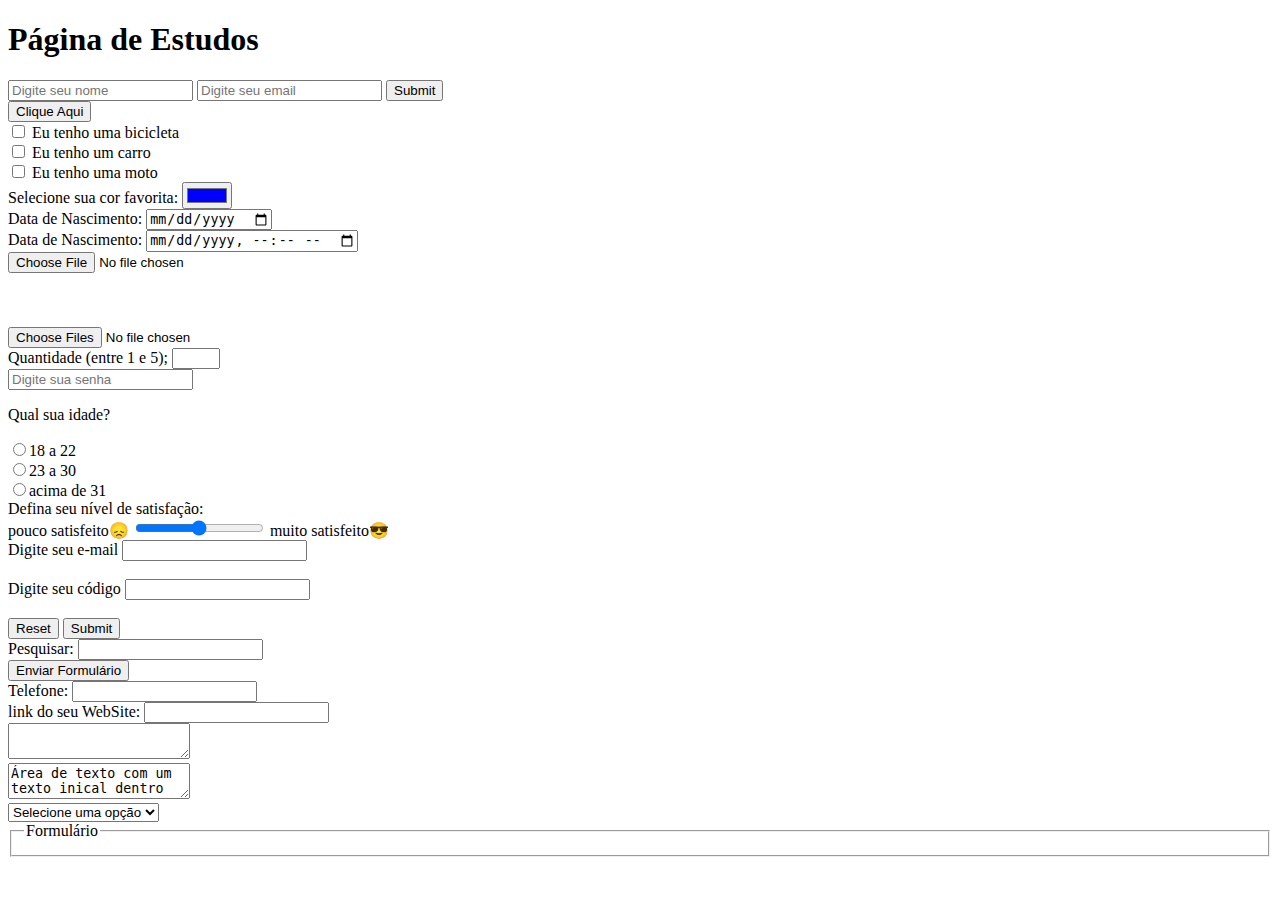
<file: index.html>
<!DOCTYPE html>
<html lang="pt-br">

<head>
    <meta charset="UTF-8">
    <meta name="viewport" content="width=device-width, initial-scale=1.0">
    <title>Formulários</title>
</head>

<body>
    <h1>Página de Estudos</h1>
    <form method="get" action="envio_dados.php">
        <input type="text" name="nome" placeholder="Digite seu nome">
        <input type="e-mail" name="email" placeholder="Digite seu email">
        <input type="submit" name="enviar" placeholder="Enviar">
    </form>

    <form>
        <input type="button" value="Clique Aqui" onclick="msg()">
    </form>
    <form>
        <input type="checkbox" name="veiculo1" value="bicicleta">
        Eu tenho uma bicicleta <br>
        <input type="checkbox" name="veiculo2" value="carro">
        Eu tenho um carro <br>
        <input type="checkbox" name="veiculo3" value="moto">
        Eu tenho uma moto
    </form>

    <form>
        Selecione sua cor favorita: <input type="color" name="favcor" value="#0000FF">
    </form>

    <form>
        Data de Nascimento: <input type="date" name="nascimento">
    </form>

    <form>
        Data de Nascimento: <input type="datetime-local" name="bdaytime">
    </form>

    <!-- Para permitir o envio de um único arquivo por vez -->
    <form>
        <input type="file" name="arquivo">
    </form>
    <br><br><br>
    <!-- Para permitir seleção de multiplos arquivos -->
    <form>
        <input type="file" name="arquivos" multiple>
    </form>

    <form>
        Quantidade (entre 1 e 5); <input type="number" name="qtd" min="1" max="5">
    </form>

    <form>
        <input type="password" name="senha" placeholder="Digite sua senha">
    </form>

    <form>
        <p>Qual sua idade?</p>
        <input type="radio" name="idade" value="18_22">18 a 22<br>
        <input type="radio" name="idade" value="23_30">23 a 30<br>
        <input type="radio" name="idade" value="mais31">acima de 31<br>
    </form>

    <form>
        <!-- Barrinha de satisfação -->
        Defina seu nível de satisfação:<br>
        pouco satisfeito😞
        <input type="range" name="satisfacão" min="0" max="10">
        muito satisfeito😎
    </form>

    <form>
        <label for="email">Digite seu e-mail</label>
        <input type="email" id="email" name="email"><br><br>
        <label for="pin">Digite seu código</label>
        <input type="text" id="pin" name="pin" maxlength="4"><br><br>
        <input type="reset" value="Reset">
        <input type="submit" value="Submit">
    </form>

    <form>
        Pesquisar: <input type="search" name="q">
    </form>

    <form>
        <input type="submit" value="Enviar Formulário">
    </form>

    <form>
        Telefone: <input type="tel" name="usetel">
    </form>

    <form>
        link do seu WebSite: <input type="url" name="webpage">
    </form>

    <form>
        <textarea></textarea>
        <br>
        <textarea>Área de texto com um texto inical dentro</textarea>
    </form>

    <select name="lista" id="lista">
        <option>Selecione uma opção</option>
        <option>Macarrão</option>
        <option>Pizza</option>
        <option>Nhoque</option>
        <option>Canelone</option>
    </select>

    <fieldset>
        <legend>Formulário</legend>
    </fieldset>
    

    <script>
        function msg() {
            alert("Você clicou no botão!")
        }
    </script>

</body>

</html>
</file>
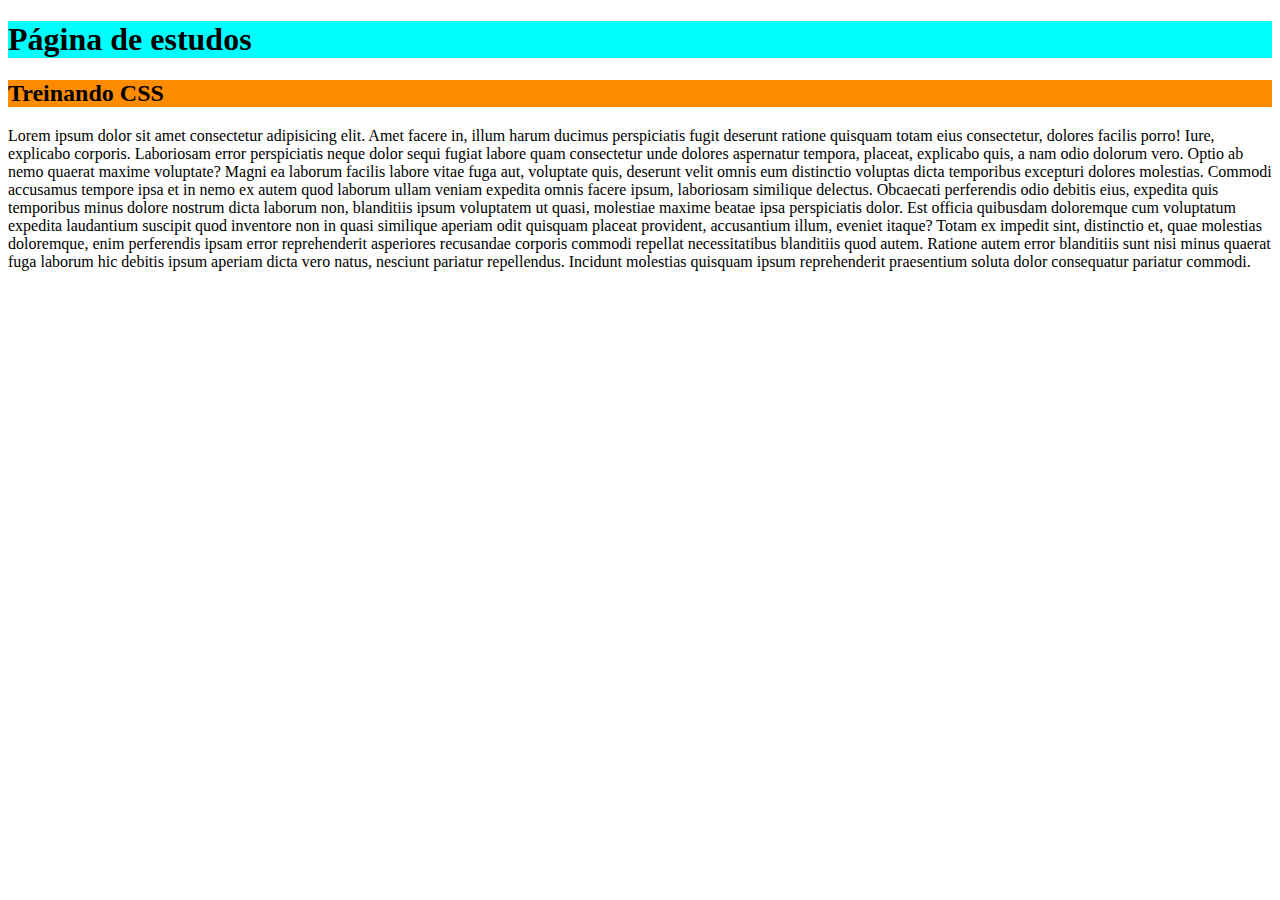
<file: exemplo_aula/index.html>
<!DOCTYPE html>
<html lang="pt-br">

<head>
    <meta charset="UTF-8">
    <meta name="viewport" content="width=device-width, initial-scale=1.0">
    <title>Página de estudos CSS</title>
    <link rel="stylesheet" href="estilo.css">
</head>

<body>
    <h1>Página de estudos</h1>
    <h2>Treinando CSS</h2>
    <p>Lorem ipsum dolor sit amet consectetur adipisicing elit. Amet facere in, illum harum ducimus perspiciatis fugit
        deserunt ratione quisquam totam eius consectetur, dolores facilis porro! Iure, explicabo corporis. Laboriosam
        error perspiciatis neque dolor sequi fugiat labore quam consectetur unde dolores aspernatur tempora, placeat,
        explicabo quis, a nam odio dolorum vero. Optio ab nemo quaerat maxime voluptate? Magni ea laborum facilis labore
        vitae fuga aut, voluptate quis, deserunt velit omnis eum distinctio voluptas dicta temporibus excepturi dolores
        molestias. Commodi accusamus tempore ipsa et in nemo ex autem quod laborum ullam veniam expedita omnis facere
        ipsum, laboriosam similique delectus. Obcaecati perferendis odio debitis eius, expedita quis temporibus minus
        dolore nostrum dicta laborum non, blanditiis ipsum voluptatem ut quasi, molestiae maxime beatae ipsa
        perspiciatis dolor. Est officia quibusdam doloremque cum voluptatum expedita laudantium suscipit quod inventore
        non in quasi similique aperiam odit quisquam placeat provident, accusantium illum, eveniet itaque? Totam ex
        impedit sint, distinctio et, quae molestias doloremque, enim perferendis ipsam error reprehenderit asperiores
        recusandae corporis commodi repellat necessitatibus blanditiis quod autem. Ratione autem error blanditiis sunt
        nisi minus quaerat fuga laborum hic debitis ipsum aperiam dicta vero natus, nesciunt pariatur repellendus.
        Incidunt molestias quisquam ipsum reprehenderit praesentium soluta dolor consequatur pariatur commodi.</p>
    
</body>

</html>
</file>
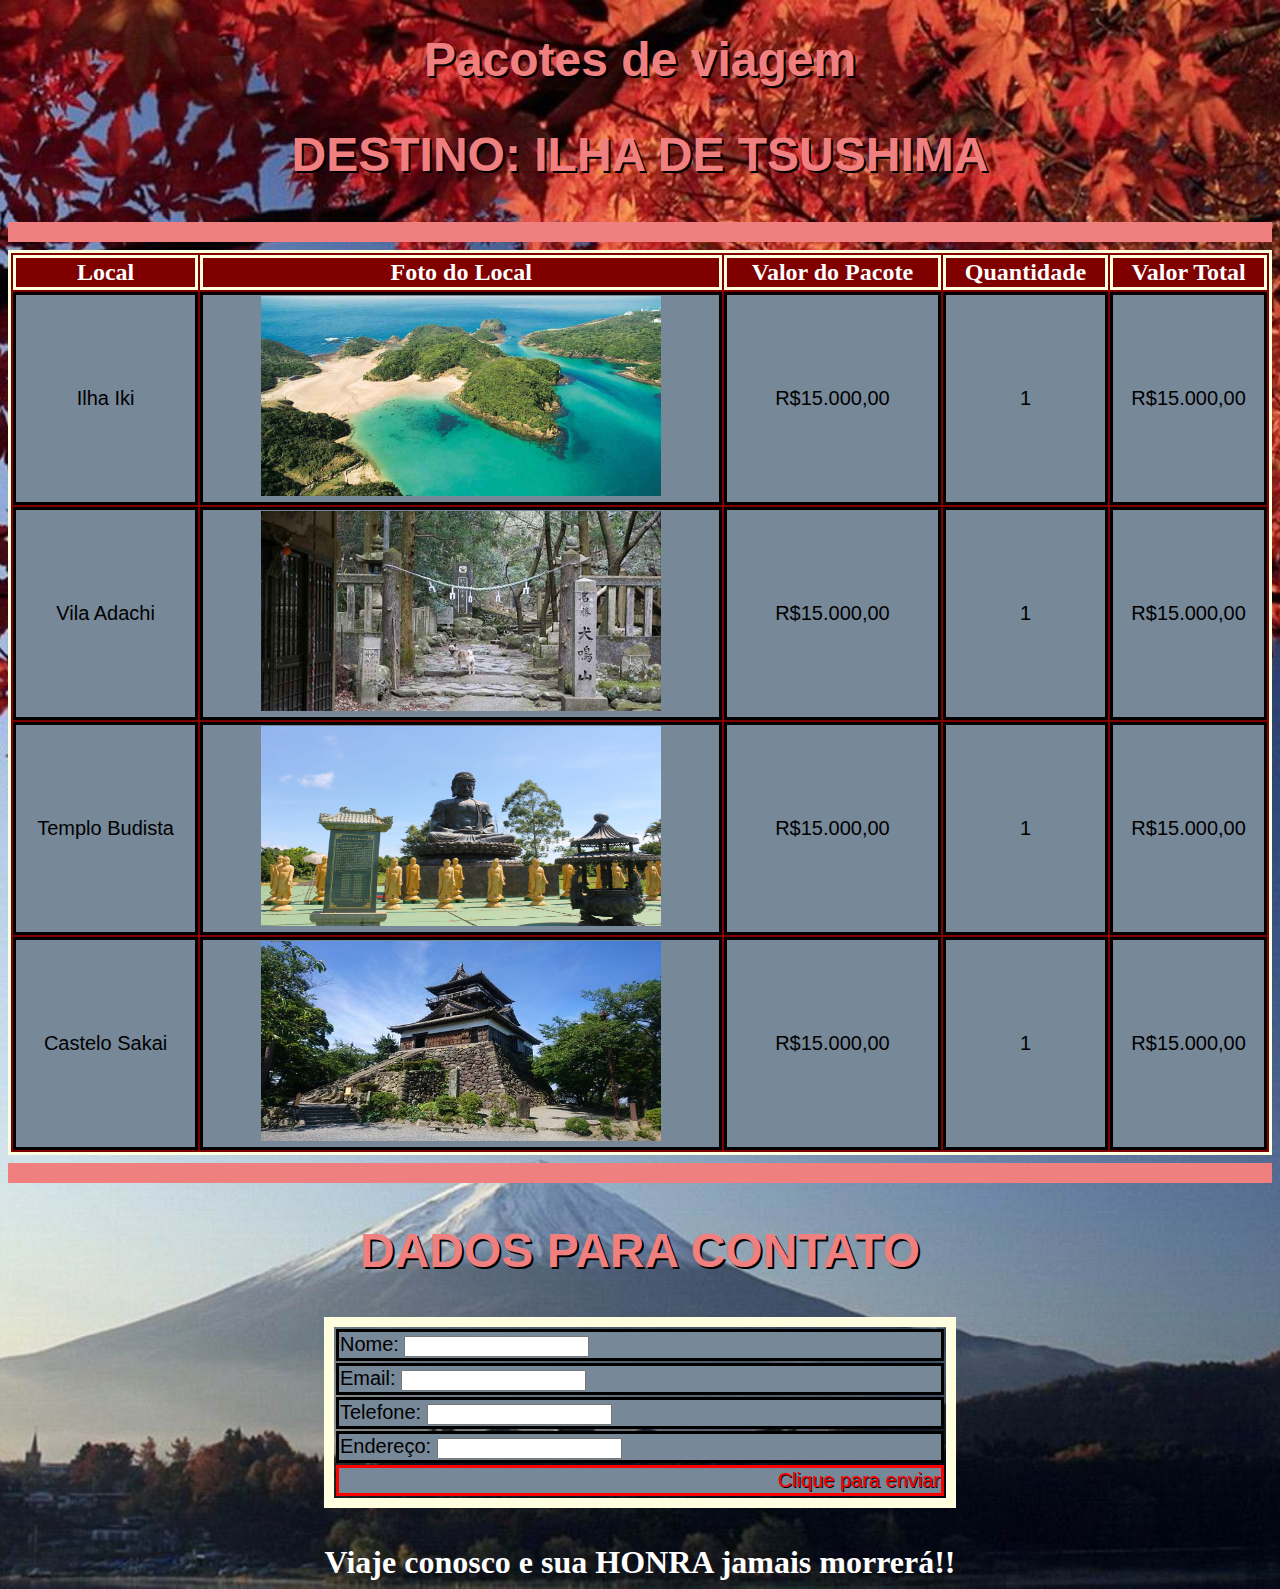
<file: pacote_de_viagens/index.html>
<!DOCTYPE html>
<html lang="pt-br">

<head>
    <meta charset="UTF-8">
    <meta name="viewport" content="width=device-width, initial-scale=1.0">
    <title>Pacote de viagens - Tsushima</title>
    <link rel="stylesheet" href="css/estilo.css">
</head>

<body>
    <h1>Pacotes de viagem</h1>
    <h2>DESTINO: ILHA DE TSUSHIMA</h2>
    <hr>
    <table width=100% id="tabela">
        <th>Local</th>
        <th>Foto do Local</th>
        <th>Valor do Pacote</th>
        <th>Quantidade</th>
        <th>Valor Total</th>
        <tr>
            <td>Ilha Iki</td>
            <td> <img src="imagens/img01.jpg"> </td>
            <td>R$15.000,00</td>
            <td>1</td>
            <td>R$15.000,00</td>
        </tr>
        <tr>
            <td>Vila Adachi</td>
            <td> <img src="imagens/img02.jpg"> </td>
            <td>R$15.000,00</td>
            <td>1</td>
            <td>R$15.000,00</td>
        </tr>
        <tr>
            <td>Templo Budista</td>
            <td> <img src="imagens/img03.jpg"> </td>
            <td>R$15.000,00</td>
            <td>1</td>
            <td>R$15.000,00</td>
        </tr>
        <tr>
            <td>Castelo Sakai</td>
            <td> <img src="imagens/img04.jpg"> </td>
            <td>R$15.000,00</td>
            <td>1</td>
            <td>R$15.000,00</td>
        </tr>
    </table>
    <hr>
    <h2>DADOS PARA CONTATO</h2>
    <table id="contato">
        <tr>
            <td>Nome: <input type="text" name="nome"> </td>
        </tr>
        <tr>
            <td>Email: <input type="email" name="email" </td>
        </tr>
        <tr>
            <td>Telefone: <input type="tel" name="tel"> </td>
        </tr>
        <tr>
            <td>Endereço: <input type="text" name="end"> </td>
        </tr>
        <tr>
            <td id="botao">Clique para enviar</td>
        </tr>
    </table>
    <br><br>
    <footer>Viaje conosco e sua HONRA jamais morrerá!!</footer>
</body>

</html>
</file>
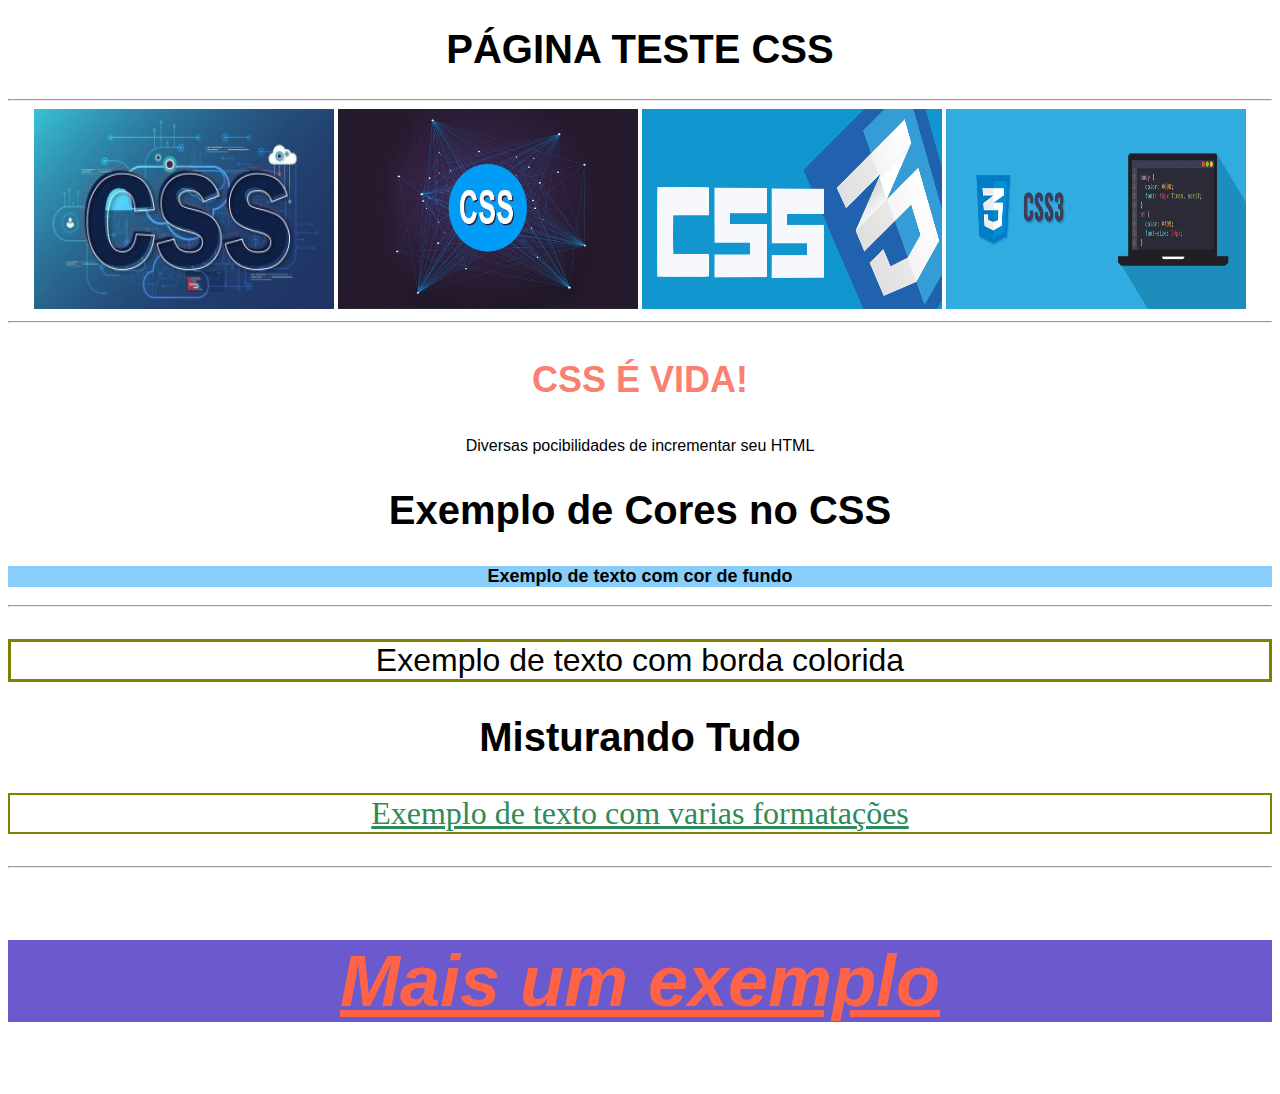
<file: css2.html>
<!DOCTYPE html>
<html lang="pt-br">

<head>
    <meta charset="UTF-8">
    <meta name="viewport" content="width=device-width, initial-scale=1.0">
    <title>Css Teste</title>
    <link rel="stylesheet" href="css/estilo.css">
</head>

<body>
    <h1>PÁGINA TESTE CSS</h1>
    <hr>
    <!-- Puxando as imagens da pasta imagens -->
    <nav>
        <img src="imagens/css01.jpg">
        <img src="imagens/css02.jpg">
        <img src="imagens/css03.png">
        <img src="imagens/css04.png">
    </nav>
    <hr>
    <p id="css">CSS É VIDA!</p>
    <p>Diversas pocibilidades de incrementar seu HTML</p>
    <h2>Exemplo de Cores no CSS</h2>
    <p id="fundo">Exemplo de texto com cor de fundo</p>
    <hr>
    <p id="borda">Exemplo de texto com borda colorida</p>
    <h2>Misturando Tudo</h2>
    <p id="mistura1">Exemplo de texto com varias formatações</p>
    <hr>
    <p id="mistura2">Mais um exemplo</p>
</body>

</html>
</file>
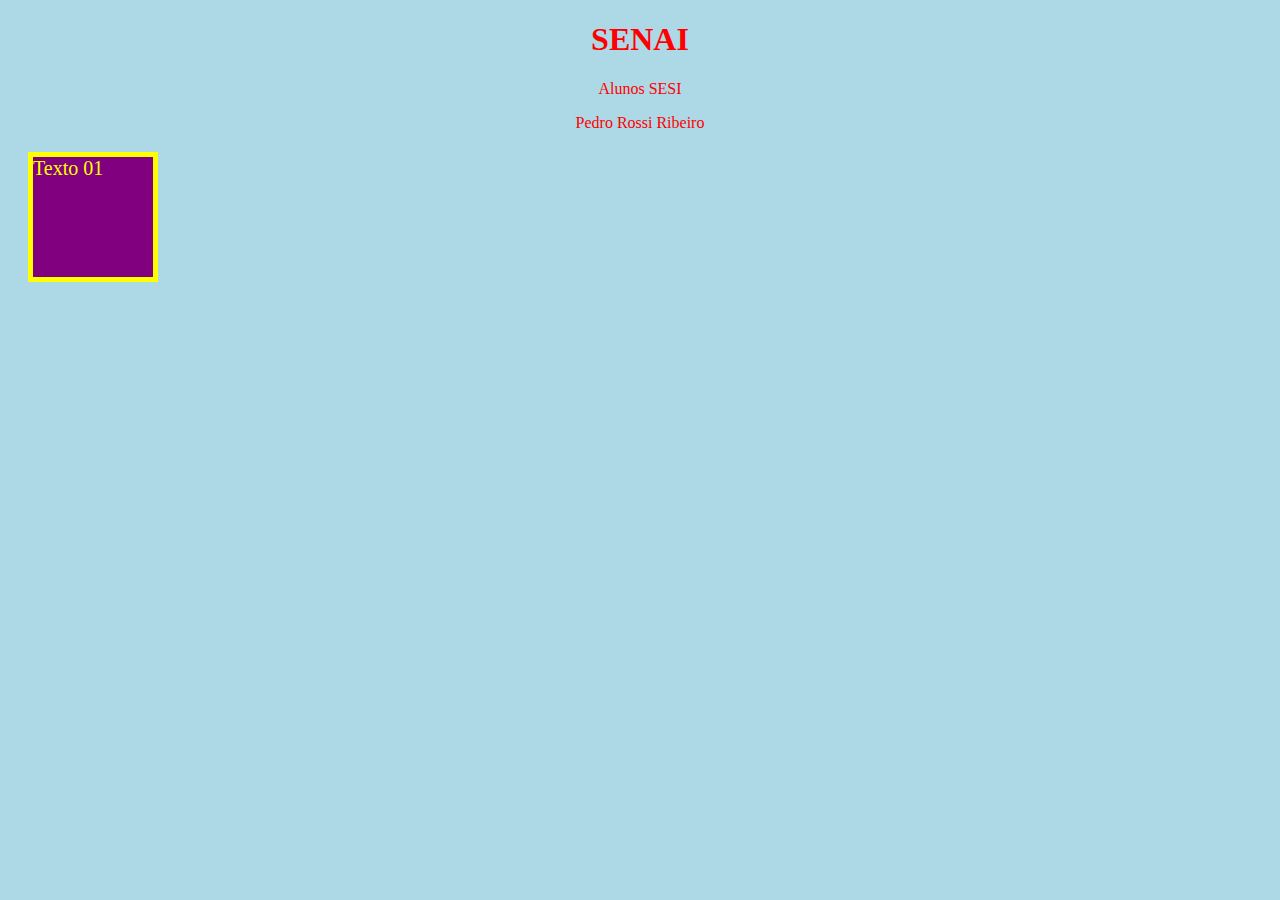
<file: estudos_css.html>
<!DOCTYPE html>
<html lang="en">
<head>
    <meta charset="UTF-8">
    <meta name="viewport" content="width=device-width, initial-scale=1.0">
    <title>Document</title>

 <style>
        /* * {
            
        } */

        body {
            background-color: lightblue;
        }

        /* h1 {
            color: white;
            text-align: center;
        }

        p {
            font-size: 20px;
        } */
         h1,h2,p{
            text-align: center;
            color: red;
         }

        .centralizado {
            text-align: center;
            color: red;
        }

        #para1 {
            background-color: purple;
            width: 120px;
            height: 120px;
            border: 5px solid yellow;
            margin: 20px;
            color: yellow;
            font-size: 20px;
        }
    </style>
</head>

<body>

    <h1>SENAI</h1>
    <p>Alunos SESI</p>
    <p class="centralizado">Pedro Rossi Ribeiro</p>
    <div id="para1">
        Texto 01
    </div>
</body>

</html>
</file>
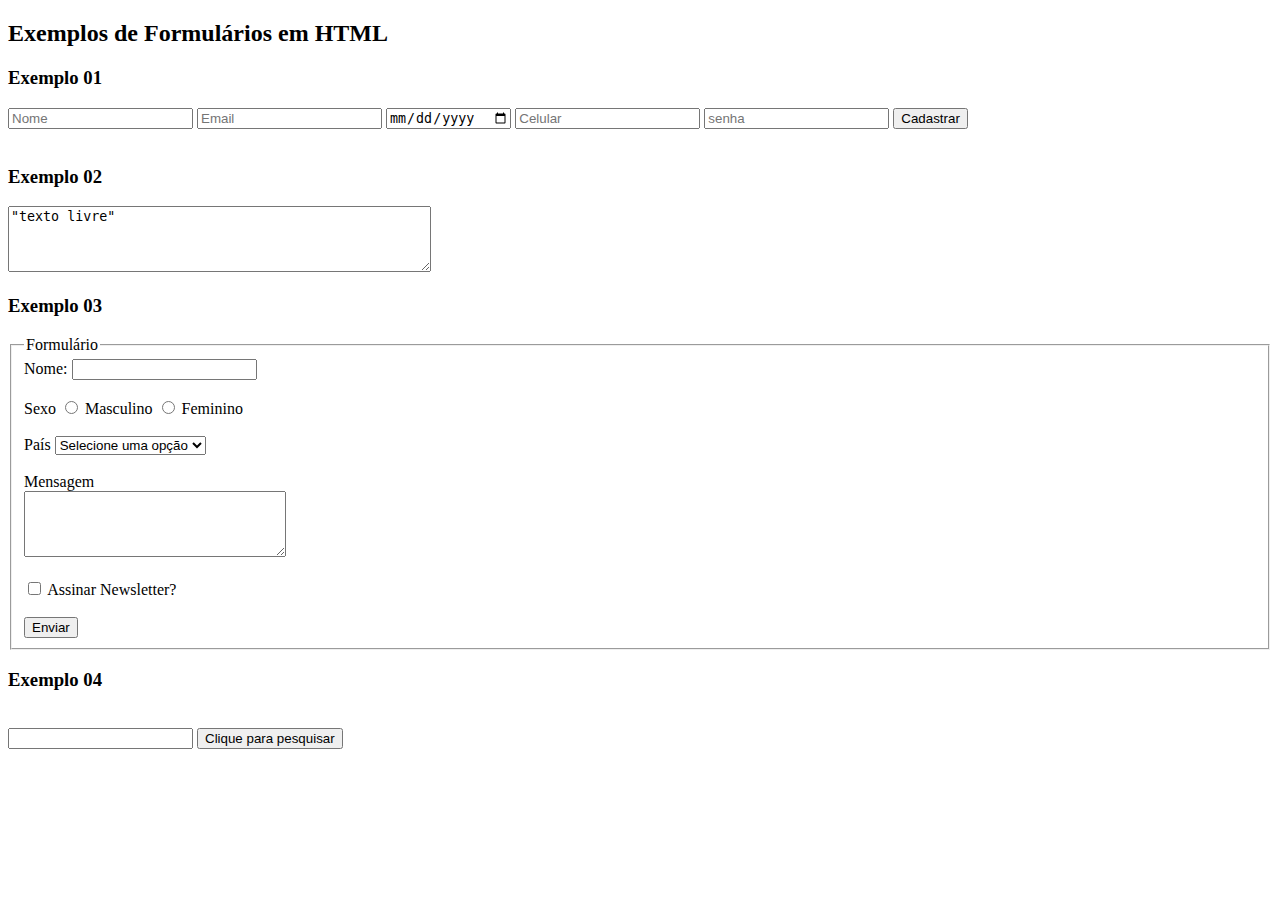
<file: formulario.html>
<!DOCTYPE html>
<html lang="pt-br">

<head>
    <meta charset="UTF-8">
    <meta name="viewport" content="width=device-width, initial-scale=1.0">
    <title>Formulários Prova</title>
</head>

<body>
    <h2>Exemplos de Formulários em HTML</h2>
    <h3>Exemplo 01</h3>
    <form>
        <input type="text" placeholder="Nome" name="nome">
        <input type="email" placeholder="Email" name="email">
        <input type="date" name="aniversário">
        <input type="tel" placeholder="Celular" name="celular">
        <input type="password" placeholder="senha">
        <button type="submit">Cadastrar</button>
    </form>
    <br>
    <h3>Exemplo 02</h3>
    <form>
        <textarea rows="4" cols="50">"texto livre"</textarea>
    </form>
    <h3>Exemplo 03</h3>
    <form>
        <fieldset>
            <legend>Formulário</legend>
            <label> Nome:</label>
            <input type="text" name="nome">
            <br>
            <br>
            <label> Sexo</label>
            <!-- radio é para marcar uma opção única -->
            <input type="radio" name="sex" id="male" value="male">
            <label for="male">Masculino</label>
            <input type="radio" name="sex" id="female" value="female">
            <label for="female">Feminino</label>
            <br>
            <br>
            <label for="country">País</label>
            <select name="country" id="country">
                <option>Selecione uma opção</option>
                <option>Brasil</option>
                <option>Argentina</option>
                <option>Portugal</option>
                <option>Estados Unidos</option>
            </select>
            <br>
            <br>
            <label for="message">Mensagem</label>
            <br>
            <textarea name="message" id="message" cols="30" rows="4"></textarea>
            <br>
            <br>
            <input type="checkbox" name="newsletter" id="newsletter">
            <label for="newsletter">Assinar Newsletter?</label>
            <br>
            <br>
            <input type="submit" value="Enviar">
        </fieldset>
    </form>

    <h3>Exemplo 04</h3>
    <br>
    <form method="GET" action="https://www.google.com/search" target="_blank"> 
    <input type="search" name="q">
    <input type="submit" value="Clique para pesquisar">  <!-- Botão criado para pesquisar e enviar a informação -->
    </form>


</body>

</html>
</file>
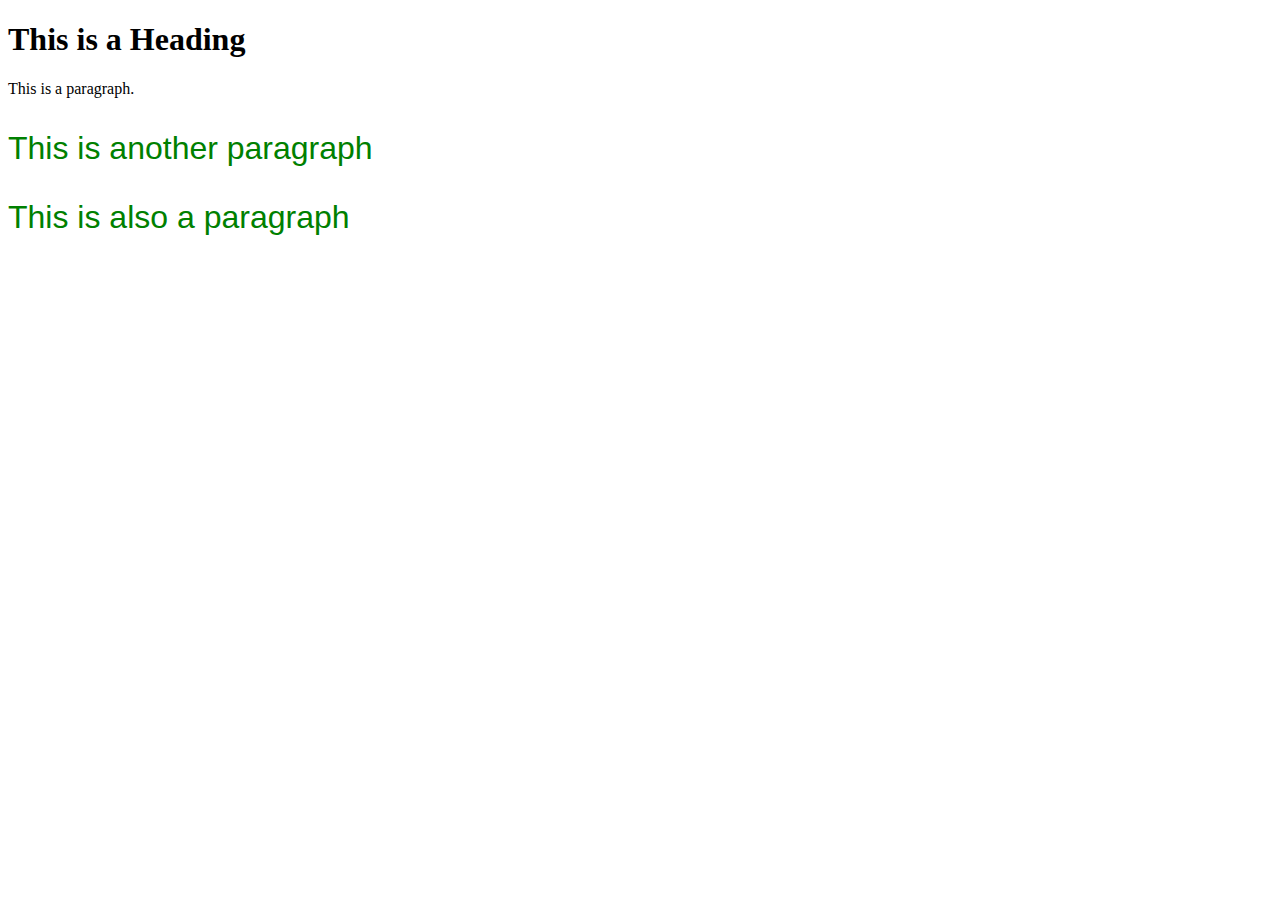
<file: index3.html>
<!DOCTYPE html>
<html lang="pt-br">
<head>
    <meta charset="UTF-8">
    <meta name="viewport" content="width=device-width, initial-scale=1.0">
    <title>Atividade</title>

    <style>
   .colortext{
    color:green;
    font-size: 32px;
    font-family: Arial, Helvetica, sans-serif;
   }
    </style>
</head>
<body>
    <h1>This is a Heading</h1>
    <p>This is a paragraph.</p>
    <p class="colortext">This is another paragraph</p>
    <p class="colortext">This is also a paragraph</p>
</body>
</html>
</file>
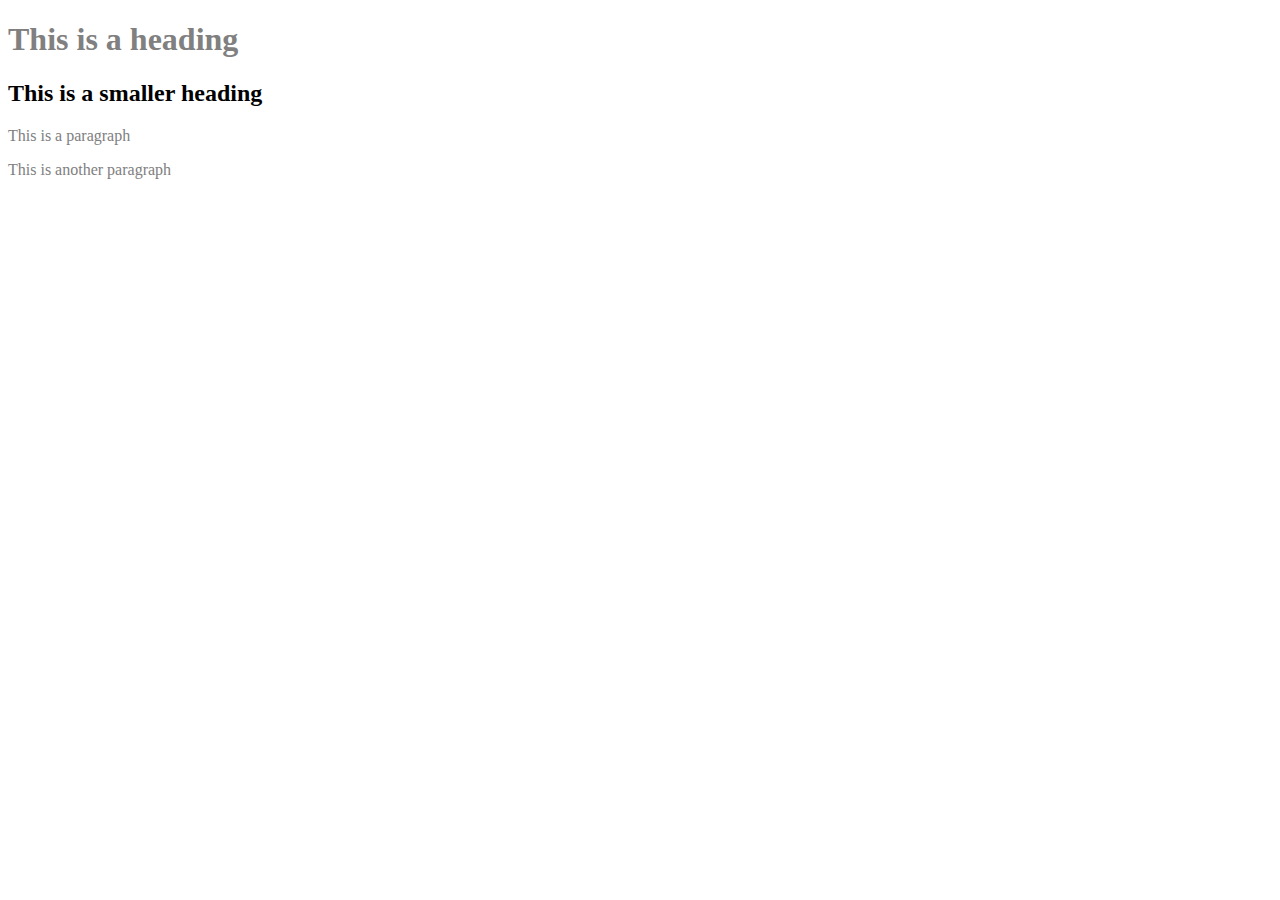
<file: index4.html>
<!DOCTYPE html>
<html lang="pt-br">
<head>
    <meta charset="UTF-8">
    <meta name="viewport" content="width=device-width, initial-scale=1.0">
    <title>Atividade</title>
    <style>
    
    h1,p{
        color: gray;
    }
    
    </style>
</head>
<body>
    <h1>This is a heading</h1>
    <h2>This is a smaller heading</h2>
    <p>This is a paragraph</p>
    <p>This is another paragraph</p>
</body>
</html>
</file>
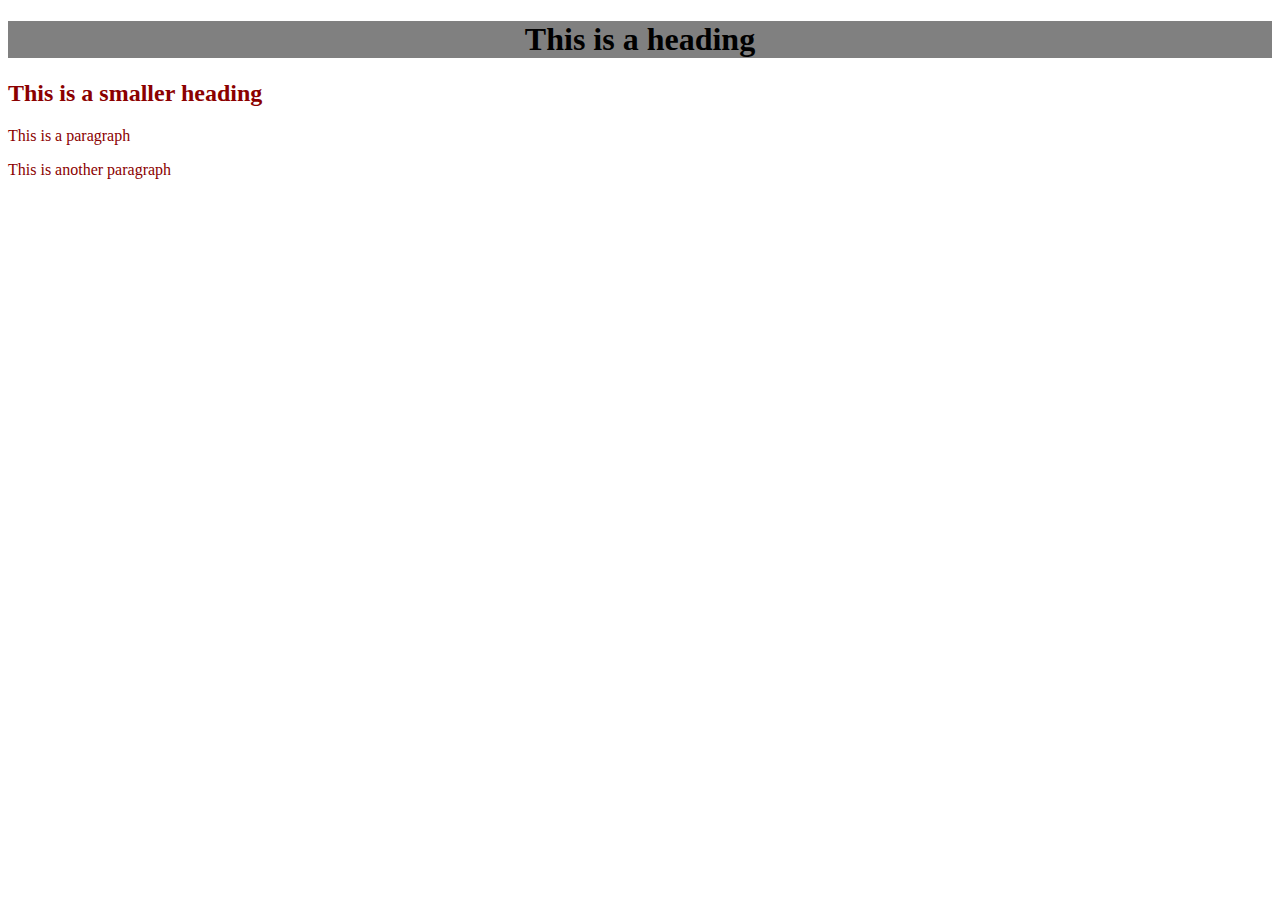
<file: index5.html>
<!DOCTYPE html>
<html lang="pt-br">
<head>
    <meta charset="UTF-8">
    <meta name="viewport" content="width=device-width, initial-scale=1.0">
    <title>Atividade</title>

    <style>
    h1{
        text-align: center;
        background-color:gray;
    }
    h2,p{
        color: darkred;
    }
    </style>
</head>
<body>
  <h1>This is a heading</h1>
  <h2>This is a smaller heading</h2>
  <p>This is a paragraph</p>
  <p>This is another paragraph</p>  
</body>
</html>
</file>
<file: exemplo_aula/estilo.css>
h1{
    background-color: aqua;
}

h2{
    background-color: darkorange;
}

body{
    background-image: url(https://sp.senai.br/images/senai.svg);
    background-repeat: no-repeat;
    background-position: right top;
    background-attachment: fixed;
}
</file>
<file: pacote_de_viagens/css/estilo.css>
body {
    background-image: url("../imagens/japao.jpg");
    background-repeat: no-repeat;
    background-position: top;
    background-size: cover;
    text-align: center;
}

img {
    width: 400px;
    height: 200px;
}

h1,
h2 {
    font-family: Arial, Helvetica, sans-serif;
    font-size: 48px;
    color: lightcoral;
    text-shadow: black 2px 2px;
}

#contato {
    text-align: left;
    font-size: 30px;
    border: solid;
    border-color: lightyellow;
    border-width: 10px;
    width: 50%;
    margin: auto;
}

#tabela {
    border-style: solid;
    background-color: maroon;
    border-color: lightyellow;
    font-size: 24px;
    color: white;
}

th {
    border-style: solid;
    background-color: maroon;
    border-color: lightyellow;
    font-size: 24px;
    color: white;
}

td{
    border-style: solid;
    background-color: lightslategrey;
    font-family: Arial, Helvetica, sans-serif;
    font-size: 20px;
    color: black;
}
#botao{
    color: red;
    text-shadow: black 1px 1px;
    text-align: right;
}

hr{
    border: 10px solid lightcoral;
}
 footer{
    font-family: cursive;
    font-size: xx-large;
    font-weight: bolder;
    color: white;
 }
</file>
<file: css/estilo.css>
body{
    text-align: center;
}

p{
    font-family: Verdana, Geneva, Tahoma, sans-serif;
}

h1, h2{
    font-size: 40px;
    font-family: Verdana, Geneva, Tahoma, sans-serif;
}

img{
    width: 300px;
    height: 200px;
}

#css{
    font-size: 36px;
    color: salmon;
    font-weight: bold;
}

#fundo{
    background-color: lightskyblue;
    font-size: large;
    font-weight: bolder;
}

#borda{
    border: solid;
    border-color: olive;
    font-size: 32px;
}

#mistura1{
    border: 2px solid olive;
    font-size: 32px;
    color: seagreen;
    text-decoration: underline;
    font-family: Cambria, Cochin, Georgia, Times, 'Times New Roman', serif;
}

#mistura2{
    background-color: slateblue;
    font-size: 72px;
    font-weight: bolder;
    font-style: italic;
    border-color: olive;
    color: tomato;
    text-decoration: underline;
}
</file>
